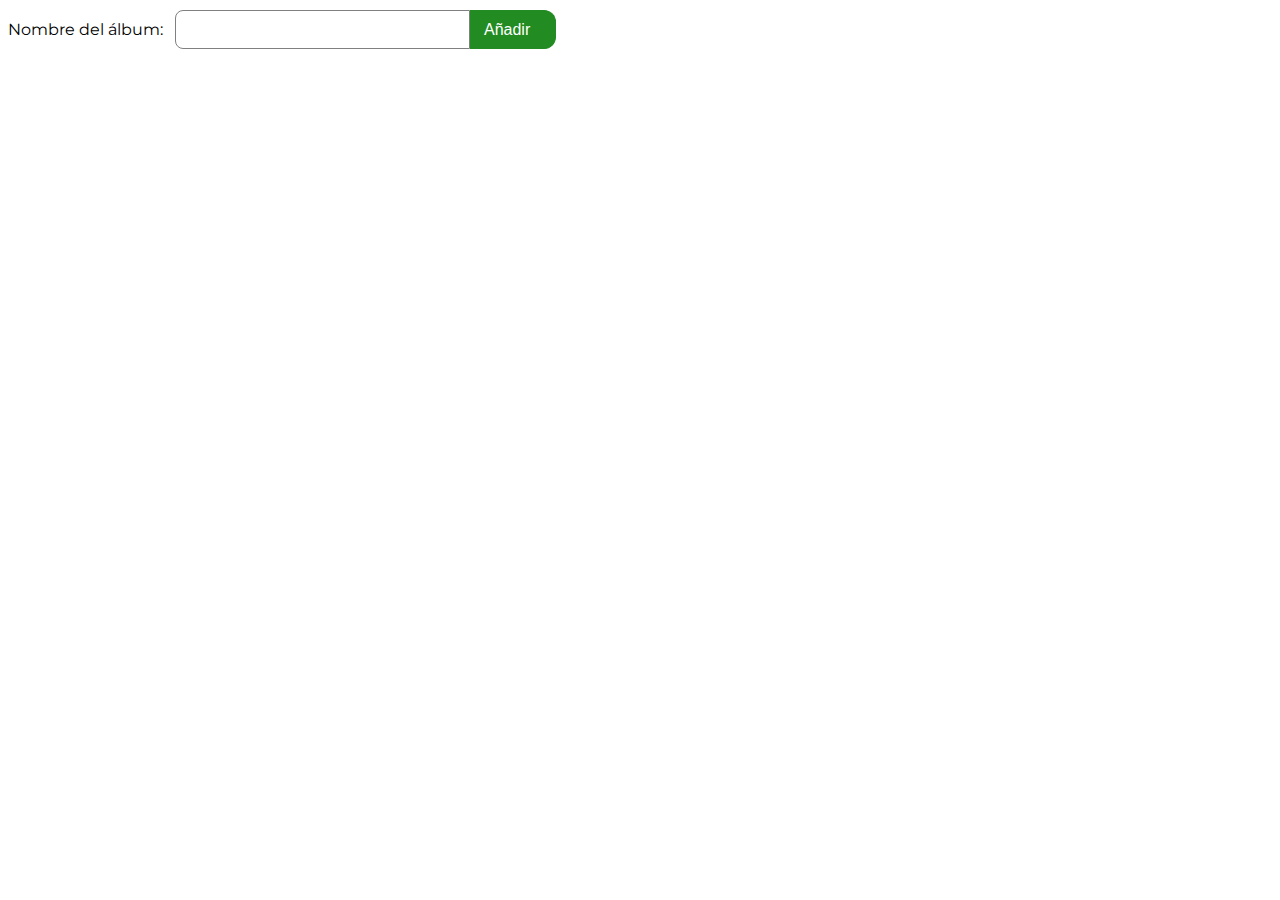
<file: subir/index.html>
<!DOCTYPE html>
<html lang="es">
<head>
    <meta charset="UTF-8">
    <meta name="viewport" content="width=device-width, initial-scale=1.0">
    <title>Subir fichero</title>
    <link rel="stylesheet" href="css/style.css"/>
</head>
<body>
    <div class="superior">
        <label for="album">Nombre del álbum:</label>
        <input type="text" id="album" autofocus/>
        <button class="mas">Añadir</button>
    </div>
    <div class="albumes"></div>
    <div class="miAlbum"></div>
    <div class="ampliacion">
        <div class="imagenGrande"></div>
    </div>
    <script src="js/index.js"></script>
</body>
</html>
</file>
<file: subir/css/style.css>
@import url('https://fonts.googleapis.com/css2?family=Montserrat:wght@400&display=swap');
body,input{
    font-family: 'Montserrat', sans-serif;
}
img{
    width:100%;
    vertical-align:top;
}
.caja{
    margin-top:22px;
    display:flex;
    align-items:center;
}
input{
    padding:4px 10px;
    outline:none;
    font-size:1.1em;
    border-radius:8px 0 0 8px;
    padding: 4px 15px 6px 15px;
    border:1px solid gray;
}
label{
    font-size:1em;
    margin-right:12px;
}
.superior{
    display:flex;
    align-items:center;
}
#album{
    font-size:1.2em;
    padding: 7px 14px 6px 14px;
}
button{
    border-radius:11px;
    background-color:forestgreen;
    color:white;
    padding:5px 13px;
    border:none;
    outline:none;
    border-radius:10px;
    cursor:pointer;
    margin-bottom:2px;
    font-size:1em;
    border:1px solid forestgreen;
}
button:hover{
    background-color:white;
    color:forestgreen; 
    border:1px solid forestgreen;
}
#enviar,.mas{
    margin-top:2px;
    padding:10px 25px 9px 14px;
    border-radius:0 12px 12px 0;
    border-left:none;
}
.albumes{
    margin-top:15px;
}
.cadaAlbum{
    display:flex;
    align-items:center;
    font-size:1.5em;
    padding-left:10px;
    cursor:pointer;
}
.cadaAlbum img{
    width:24px;
    margin-right:14px;
}
.miAlbum{
    border-radius:3px;
    border:1px dotted #0f0f0f;
    padding:7px 17px 14px;
    margin-top:12px;
    display:none;
}
h1{
    margin:0;   
}
.nombreAlbum{
    width:250px;
    outline:none;
    white-space: nowrap;
    overflow-x: auto;
    overflow-y: hidden;
}
.imagenes{
    display:flex;
    flex-wrap:wrap;
    align-items:center;
    margin-top:12px;
}
.imagen{
    position:relative;
    margin:9px;
    padding:16px;
    border:6px dashed gainsboro;
    cursor:pointer;
}
.imagen:hover{
    border:6px dashed red;
}
.numeroImagenes{
    font-size:0.7em;
}
.imagenes img{
    width:150px;
}
.imagen .papelera{
    width:24px;
    background-color:white;
    border:5px solid red;
    height:24px;
    position:absolute;
    right:-6px;
    top:-6px;
    cursor:pointer;
    display:none;
    padding:8px;
}
.ampliacion{
    position:fixed;
    width:100%;
    height:100vh;
    background-color:rgba(138, 43, 226,0.85);
    top: 0;
    left:0;
    display:none;
}

.imagenGrande img{
    position:absolute;
    height:90%;
    width:auto;
    margin:auto;
    left:0;
    right:0;
    top:0;
    bottom:0px;
    padding:13px;
    border-radius:5px;
    background-color:white;
    cursor: pointer;
}
</file>
